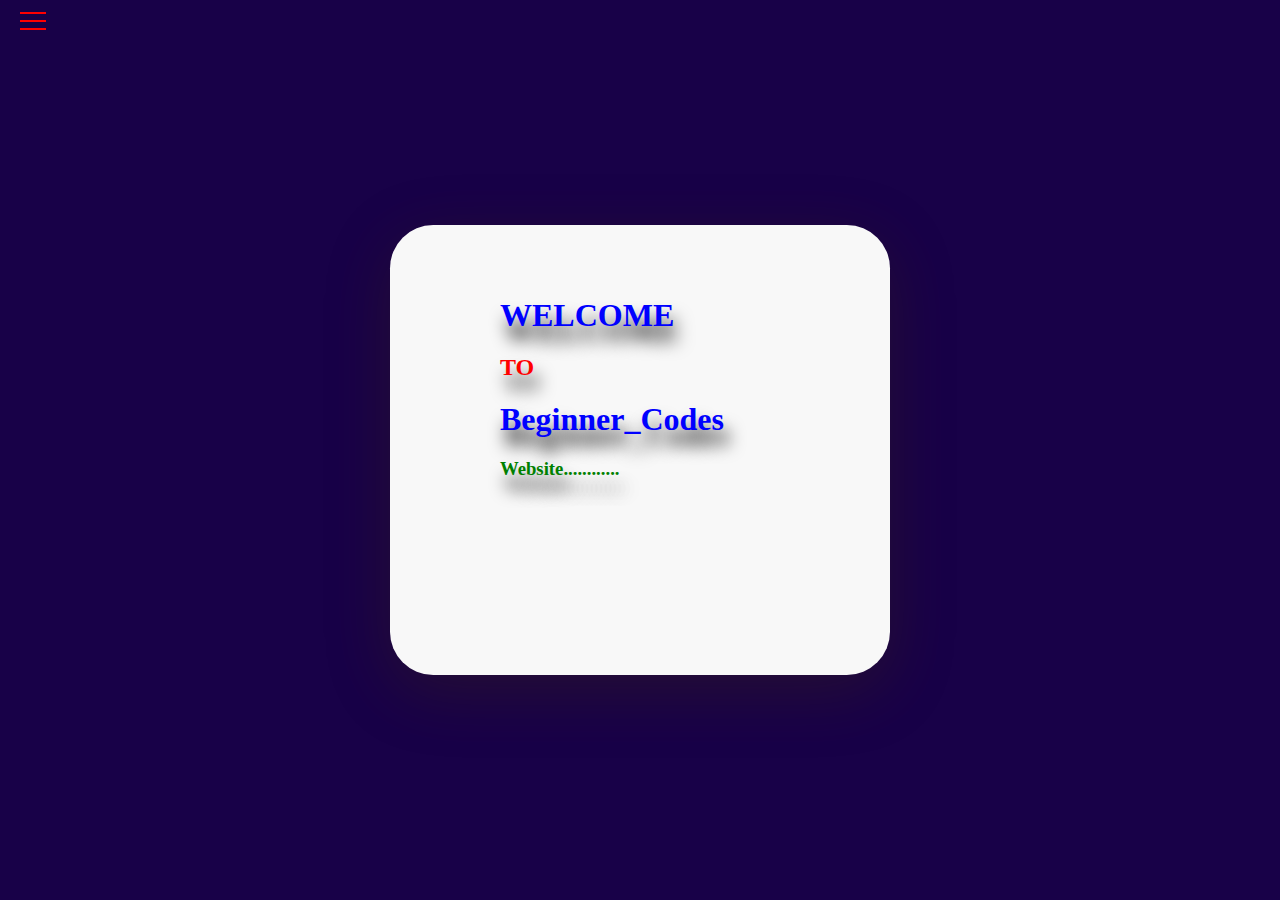
<file: index.html>
<html>
<head>
	  <title>beginner_codes</title>
	  <link rel="stylesheet" type="text/css" href="style.css">
    <link rel="stylesheet" type="text/css" href="https://cdnjs.cloudflare.com/ajax/libs/font-awesome/6.4.0/css/all.min.css">
</head>
<body>
    <div class="container">
      <div class="title">
        <h1>WELCOME</h1>
        <h2>TO</h2>
        <h1>Beginner_Codes</h1>
        <h3>Website............</h3>
      </div>
    </div>
<!--       SLIDE NAVIGATION BAR            -->
   <div class="hamburger-menu" >
      <input id="menu_toggle" type="checkbox"/>
      <label class="menu_btn" for="menu_toggle">
        <span></span>
      </label>
      <ul class="menu_box">
        <div class="slide">
          <li><a class="menu_item" href="index.html"><i class="fa-solid fa-house"></i>Home</a></li>
          <li><a class="menu_item" href="login.html"><i class="fa-solid fa-right-to-bracket"></i>Login</a></li>
          <li><a class="menu_item" href="signup.html"><i class="fa-solid fa-user-plus"></i>Sign up</a></li>
          <li><a class="menu_item" href="about.html"><i class="fa-solid fa-circle-info"></i>About</a></li>
          <li><a class="menu_item" href="contact.html"><i class="fa-solid fa-phone"></i>Contact</a></li>
        </div>
      </ul>
   </div>
</body>
</html>
</file>
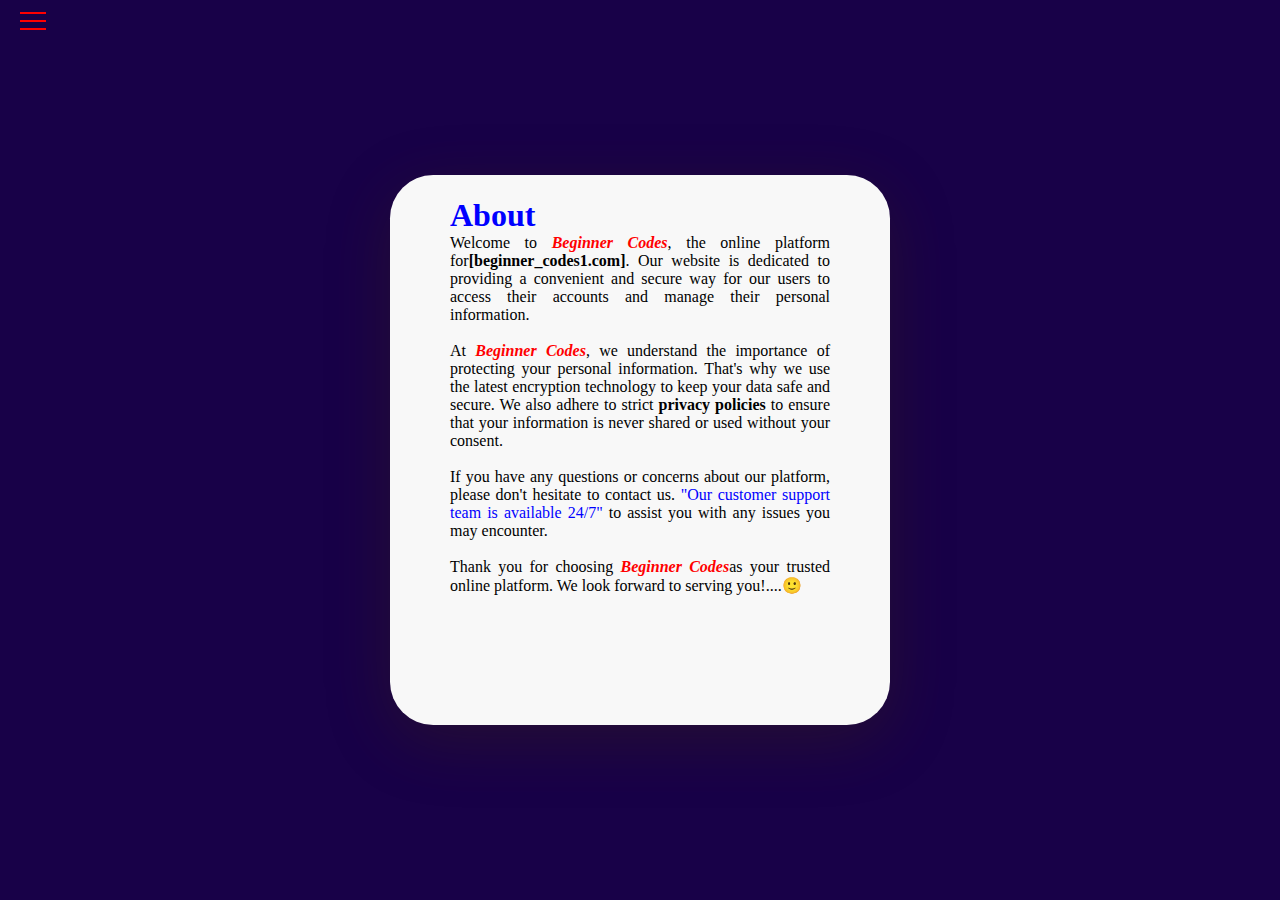
<file: about.html>
<html>
<head>
	  <title>about</title>
	  <link rel="stylesheet" type="text/css" href="about.css">
    <link rel="stylesheet" type="text/css" href="https://cdnjs.cloudflare.com/ajax/libs/font-awesome/6.4.0/css/all.min.css">
</head>
<body>
    <div class="container">
      <h1>About</h1>
      <p>Welcome to <i>Beginner Codes</i>, the online platform for<b>[beginner_codes1.com]</b>. Our website is dedicated to providing a convenient and secure way for our users to access their accounts and manage their personal information.</p><br>
      <p>At <i>Beginner Codes</i>, we understand the importance of protecting your personal information. That's why we use the latest encryption technology to keep your data safe and secure. We also adhere to strict <b>privacy policies</b> to ensure that your information is never shared or used without your consent.</p><br>
      <p>If you have any questions or concerns about our 
      platform, please don't hesitate to contact us. <span>"Our customer support team is available 24/7"</span> to assist you with any issues you may encounter.</p><br>
      <p>Thank you for choosing <i>Beginner Codes</i>as your trusted online platform. We look forward to serving you!....&#128578</p>
    </div>
<!--       SLIDE NAVIGATION BAR            -->
   <div class="hamburger-menu" >
      <input id="menu_toggle" type="checkbox"/>
      <label class="menu_btn" for="menu_toggle">
        <span></span>
      </label>
      <ul class="menu_box">
        <div class="slide">
          <li><a class="menu_item" href="index.html"><i class="fa-solid fa-house"></i>Home</a></li>
          <li><a class="menu_item" href="login.html"><i class="fa-solid fa-right-to-bracket"></i>Login</a></li>
          <li><a class="menu_item" href="signup.html"><i class="fa-solid fa-user-plus"></i>Sign up</a></li>
          <li><a class="menu_item" href="about.html"><i class="fa-solid fa-circle-info"></i>About</a></li>
          <li><a class="menu_item" href="contact.html"><i class="fa-solid fa-phone"></i>Contact</a></li>
        </div>
      </ul>
   </div>
</body>
</html>
</file>
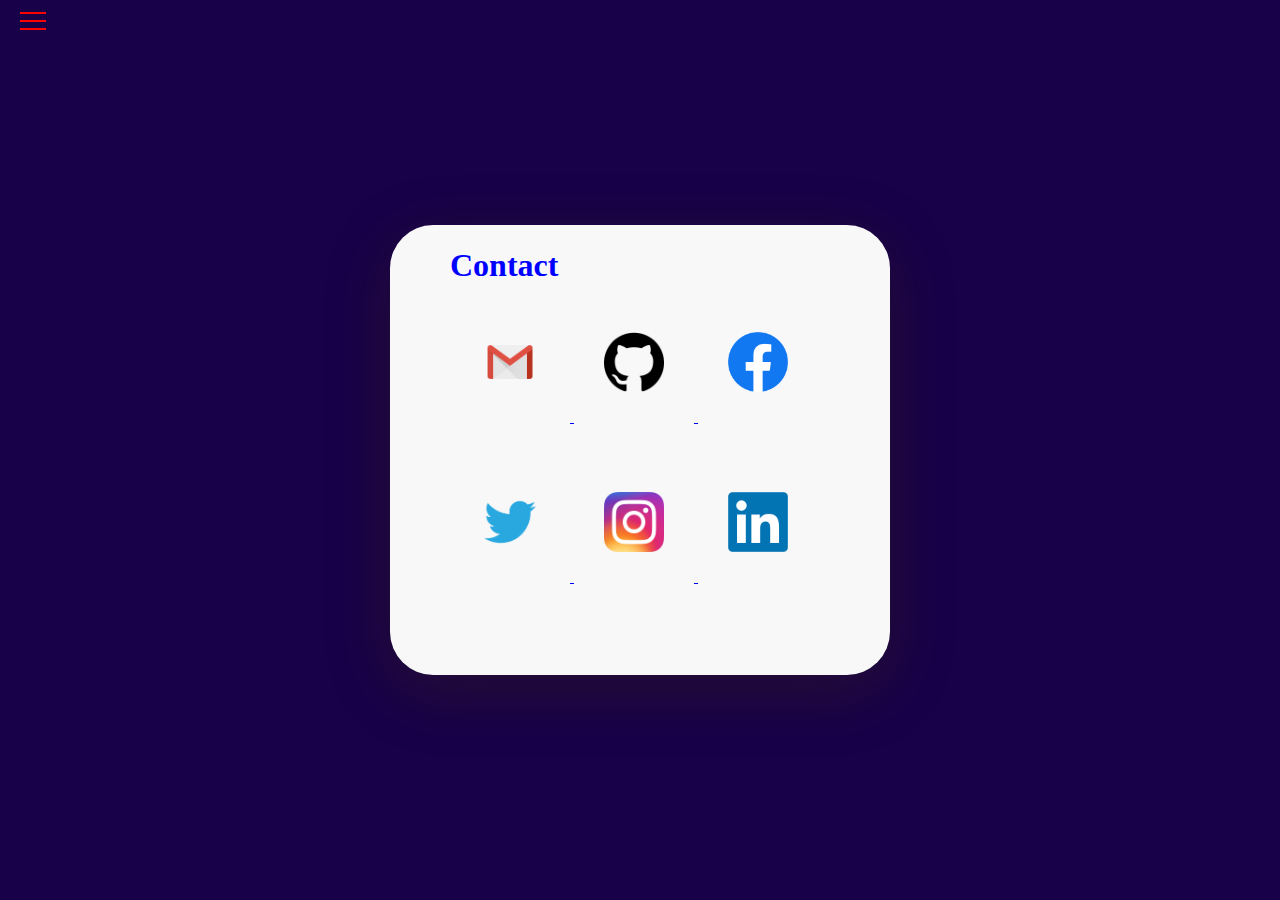
<file: contact.html>
<html>
<head>
	  <title>contact</title>
	  <link rel="stylesheet" type="text/css" href="contact.css">
    <link rel="stylesheet" type="text/css" href="https://cdnjs.cloudflare.com/ajax/libs/font-awesome/6.4.0/css/all.min.css">
</head>
<body>
    <div class="container">
      <h1>Contact</h1><br>
      <div class="img">
        <a href="https://email.com/beginnercodes1@gmail.com">
          <img src="email-c-png.jpg" class="mail">
        </a>
        <a href="https://github.com/Manikandan-3">
        <img src="git-t-png.jpg" class="git">
        </a>
        <a href="https://www.facebook.com/profile.php?id=100059377416162">
          <img src="fb-c-png.jpg" class="fb">
        </a><br><br><br>
        <a href="https://twitter.com/Manikandan33">
          <img src="twit-c-png.jpg" class="twit">
        </a>
        <a href="https://instagram.com/beginner_codes1">
          <img src="insta-c-png.jpg" class="insta">
        </a>
        <a href="https://www.linkedin.com/in/mani-kandan-327176248">
          <img src="in-c-png.jpg" class="link">
        </a>
      </div>
    </div>
<!--       SLIDE NAVIGATION BAR            -->
   <div class="hamburger-menu" >
      <input id="menu_toggle" type="checkbox"/>
      <label class="menu_btn" for="menu_toggle">
        <span></span>
      </label>
      <ul class="menu_box">
        <div class="slide">
          <li><a class="menu_item" href="index.html"><i class="fa-solid fa-house"></i>Home</a></li>
          <li><a class="menu_item" href="login.html"><i class="fa-solid fa-right-to-bracket"></i>Login</a></li>
          <li><a class="menu_item" href="signup.html"><i class="fa-solid fa-user-plus"></i>Sign up</a></li>
          <li><a class="menu_item" href="about.html"><i class="fa-solid fa-circle-info"></i>About</a></li>
          <li><a class="menu_item" href="contact.html"><i class="fa-solid fa-phone"></i>Contact</a></li>
        </div>
      </ul>
   </div>
</body>
</html>
</file>
<file: style.css>
{   SLIDE NAVIGATION BAR   }
#menu_toggle {
      opacity:0;
}
#menu_toggle:checked + .menu_btn>span {
      transform:rotate(45deg);
}
#menu_toggle:checked + .menu_btn>span::before {
      top: 0;
      transform: rotate(0deg);
}
#menu_toggle:checked + .menu_btn>span::after {
      top: 0;
      transform: rotate(90deg);
}
#menu_toggle:checked ~ .menu_box {
      left: 0 !important;
}
.menu_btn{
	position: fixed;
	top:20px;
	left:20px;
	width:26px;
	height:26px;
	cursor:pointer;
	z-index:1;
}
.menu_btn > span,
.menu_btn > span::before,
.menu_btn > span::after{
     display: block;
     position: absolute;
     width: 100%;
     height: 2px;
     background-color: red;
     transition-duration: .25s;
}
.menu_btn > span::before{
     content: '';
     top: -8px;
}
.menu_btn > span::after{
     content: '';
     top: 8px;
}
.menu_box{
       display: block;
       position: fixed;
       top: 0;
       left:-100%;
       width:300px;
       height:100%;
       margin: 0;
       padding:80px 0;
       list-style:none;
       background-color: #180148;
       box-shadow: 2px 2px 6px rgba(0,0,0,50);
       transition-duration:.25s;
       border-radius: 50px;
}
.menu_item{
       display: block;
       padding: 5px;
       margin-left: 10px;
       position:12px 24px;
       color:#FFD700;
       font-size: 20px;
       font-weight:600;
       text-decoration: none;
       transition-duration:.25s;
}
.menu_item:hover{
  border-radius: 25px;
  background: linear-gradient(to right,purple,violet,purple);
}
.fa-solid{
  color: silver;
  padding: 10px;
}
*{
  padding: 0;
  margin: 0;
  box-sizing: border-box;
}
body{
  background-color: #180148;
}
.container{
  width: 31.25em;
  height: 450px;
  background-color: #f8f8f8;
  padding: 1.4em 3.75em;
  position: absolute;
  transform: translate(-50%,-50%);
  top: 50%;
  left: 50%;
  border-radius: 2.7em;
  box-shadow: 0 1em 4em rgba(71,50,4,0.3);
}
.title{
  margin: 40px;
}
h1{
  color: blue;
  padding: 10px;
  text-shadow: 5px 15px 17px black;
}
h2{
  color: red;
  padding: 10px;
  text-shadow: 5px 15px 17px black;
}
h3{
  color: green;
  padding: 10px;
  text-shadow: 5px 15px 17px black;
}
@media only screen and (max-width: 1000px){
  .menu_btn{
    top:80px;
    left:40px;
    width:100px;
  }
  .menu_btn > span,
  .menu_btn > span::before,
  .menu_btn > span::after{
    height: 8px;
  }
  .menu_btn > span::before{
    top: -28px;
  }
  .menu_btn > span::after{
    top: 28px;
  }
  .menu_box{
    width:500px;
  }
  .menu_item{
    font-size: 60px;
  }
  .slide{
    margin-left: 30px;
    margin-top: 80px;
  }
  .container{
    width: 80%;
    height: 35%;
  }
  h1,h2,h3{
    font-size: 80px;
    text-shadow: 5px 20px 27px black;
  }
  .fa-solid{
    padding: 30px;
  }
}
</file>
<file: about.css>
#menu_toggle {
      opacity:0;
}
#menu_toggle:checked + .menu_btn>span {
      transform:rotate(45deg);
}
#menu_toggle:checked + .menu_btn>span::before {
      top: 0;
      transform: rotate(0deg);
}
#menu_toggle:checked + .menu_btn>span::after {
      top: 0;
      transform: rotate(90deg);
}
#menu_toggle:checked ~ .menu_box {
      left: 0 !important;
}
.menu_btn{
	position: fixed;
	top:20px;
	left:20px;
	width:26px;
	height:26px;
	cursor:pointer;
	z-index:1;
}
.menu_btn > span,
.menu_btn > span::before,
.menu_btn > span::after{
     display: block;
     position: absolute;
     width: 100%;
     height: 2px;
     background-color: red;
     transition-duration: .25s;
}
.menu_btn > span::before{
     content: '';
     top: -8px;
}
.menu_btn > span::after{
     content: '';
     top: 8px;
}
.menu_box{
       display: block;
       position: fixed;
       top: 0;
       left:-100%;
       width:300px;
       height:100%;
       margin: 0;
       padding:80px 0;
       list-style:none;
       background-color: #180148;
       box-shadow: 2px 2px 6px rgba(0,0,0,50);
       transition-duration:.25s;
       border-radius: 50px;
}
.menu_item{
       display: block;
       padding: 5px;
       margin-left: 10px;
       position:12px 24px;
       color:#FFD700;
       font-size: 20px;
       font-weight:600;
       text-decoration: none;
       transition-duration:.25s;
}
.menu_item:hover{
  border-radius: 25px;
  background: linear-gradient(to right,purple,violet,purple);
}
.fa-solid{
  color: silver;
  padding: 10px;
}
*{
  padding: 0;
  margin: 0;
  box-sizing: border-box;
}
body{
  background-color: #180148;
}
.container{
  width: 31.25em;
  height: 550px;
  background-color: #f8f8f8;
  padding: 1.4em 3.75em;
  position: absolute;
  transform: translate(-50%,-50%);
  top: 50%;
  left: 50%;
  border-radius: 2.7em;
  box-shadow: 0 1em 4em rgba(71,50,4,0.3);
}
h1{
  color: blue;
}
p{
  font-family: cursive;
  text-align: justify;
}
i{
  color: red;
  font-weight: bold;
}
span{
  color: blue;
}
@media only screen and (max-width: 1000px){
  .menu_btn{
    top:80px;
    left:40px;
    width:100px;
  }
  .menu_btn > span,
  .menu_btn > span::before,
  .menu_btn > span::after{
    height: 8px;
  }
  .menu_btn > span::before{
    top: -28px;
  }
  .menu_btn > span::after{
    top: 28px;
  }
  .menu_box{
    width:500px;
  }
  .menu_item{
    font-size: 60px;
  }
  .slide{
    margin-left: 30px;
    margin-top: 80px;
  }
  .container{
    width: 80%;
    height: 70%;
  }
  h1{
    font-size: 80px;
  }
  .fa-solid{
    padding: 30px;
  }
  p{
    font-size: 30;
  }
}
</file>
<file: contact.css>
#menu_toggle {
      opacity:0;
}
#menu_toggle:checked + .menu_btn>span {
      transform:rotate(45deg);
}
#menu_toggle:checked + .menu_btn>span::before {
      top: 0;
      transform: rotate(0deg);
}
#menu_toggle:checked + .menu_btn>span::after {
      top: 0;
      transform: rotate(90deg);
}
#menu_toggle:checked ~ .menu_box {
      left: 0 !important;
}
.menu_btn{
	position: fixed;
	top:20px;
	left:20px;
	width:26px;
	height:26px;
	cursor:pointer;
	z-index:1;
}
.menu_btn > span,
.menu_btn > span::before,
.menu_btn > span::after{
     display: block;
     position: absolute;
     width: 100%;
     height: 2px;
     background-color: red;
     transition-duration: .25s;
}
.menu_btn > span::before{
     content: '';
     top: -8px;
}
.menu_btn > span::after{
     content: '';
     top: 8px;
}
.menu_box{
       display: block;
       position: fixed;
       top: 0;
       left:-100%;
       width:300px;
       height:100%;
       margin: 0;
       padding:80px 0;
       list-style:none;
       background-color: #180148;
       box-shadow: 2px 2px 6px rgba(0,0,0,50);
       transition-duration:.25s;
       border-radius: 50px;
}
.menu_item{
       display: block;
       padding: 5px;
       margin-left: 10px;
       position:12px 24px;
       color:#FFD700;
       font-size: 20px;
       font-weight:600;
       text-decoration: none;
       transition-duration:.25s;
}
.menu_item:hover{
  border-radius: 25px;
  background: linear-gradient(to right,purple,violet,purple);
}
.fa-solid{
  color: silver;
  padding: 10px;
}
*{
  padding: 0;
  margin: 0;
  box-sizing: border-box;
}
body{
  background-color: #180148;
}
.container{
  width: 31.25em;
  height: 450px;
  background-color: #f8f8f8;
  padding: 1.4em 3.75em;
  position: absolute;
  transform: translate(-50%,-50%);
  top: 50%;
  left: 50%;
  border-radius: 2.7em;
  box-shadow: 0 1em 4em rgba(71,50,4,0.3);
}
img{
  width: 120px;
  padding: 30px;
}
h1{
  color: blue;
}
@media only screen and (max-width: 1000px){
  .menu_btn{
    top:80px;
    left:40px;
    width:100px;
  }
  .menu_btn > span,
  .menu_btn > span::before,
  .menu_btn > span::after{
    height: 8px;
  }
  .menu_btn > span::before{
    top: -28px;
  }
  .menu_btn > span::after{
    top: 28px;
  }
  .menu_box{
    width:500px;
  }
  .menu_item{
    font-size: 60px;
  }
  .slide{
    margin-left: 30px;
    margin-top: 80px;
  }
  .container{
    width: 80%;
    height: 40%;
  }
  img{
    width: 200px;
  }
  h1{
    font-size: 80px;
  }
  .fa-solid{
    padding: 30px;
  }
}
</file>
